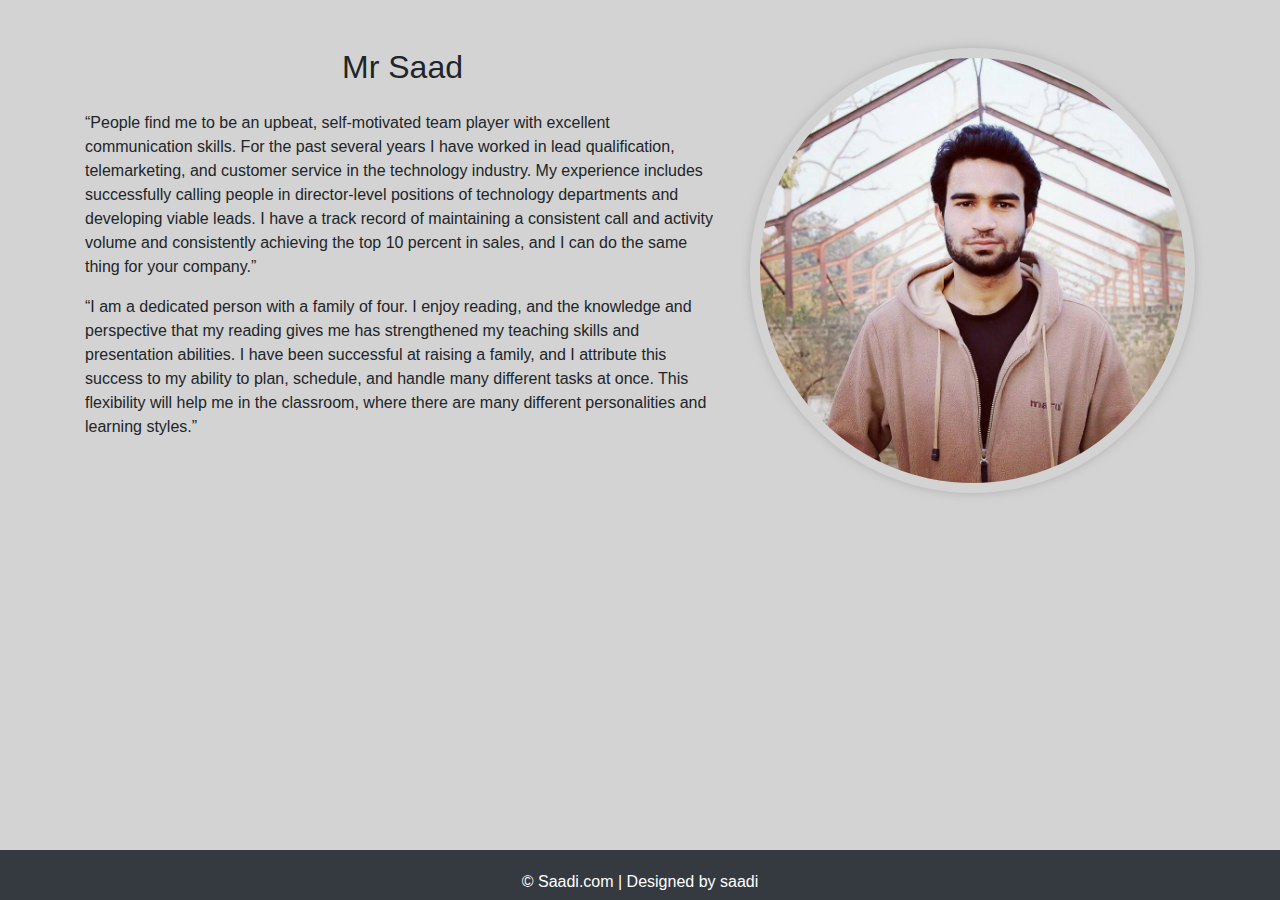
<file: about.html>
<!DOCTYPE html>
<html>
<head>
	<title>About us</title>
	<link rel="stylesheet" href="bootstrap.min.css">
	<style >
		body{
			/*height: 100%;*/
			display: flex;
			justify-content: center;
			background: lightgrey;
			align-items: center;
		}
		#aboutus h2{
			margin-bottom: 25px;
		}
		.img-wrap{width: 100%}
		.img-wrap img{width: 100%; padding: 10px; border-radius: 50%; box-shadow: 0 0 10px #9999}
		  .footer .footer-bottom{
      background: #343a40;
      color: #686868;
      height: 50px;
      width: 100%;
      text-align: center;
      position: absolute;
      bottom: 0px;
      left: 0px;
      padding-top: 20px; 
  }
  .footer .footer-bottom a{
    list-style: none;
    color: white;
  }
	</style>
</head>

<body>
<br><br><br>
	<section id='aboutus'>
		<div class="container">
			<div class="row">
				<div class="col-sm-7">
					<br><br>
					<h2 class="text-center">Mr Saad</h2>
						<p>“People find me to be an upbeat, self-motivated team player with excellent communication skills. For the past several years I have worked in lead qualification, telemarketing, and customer service in the technology industry. My experience includes successfully calling people in director-level positions of technology departments and developing viable leads. I have a track record of maintaining a consistent call and activity volume and consistently achieving the top 10 percent in sales, and I can do the same thing for your company.”</p>
						<p>“I am a dedicated person with a family of four. I enjoy reading, and the knowledge and perspective that my reading gives me has strengthened my teaching skills and presentation abilities. I have been successful at raising a family, and I attribute this success to my ability to plan, schedule, and handle many different tasks at once. This flexibility will help me in the classroom, where there are many different personalities and learning styles.”</p>
				</div>
				<div class="col-sm-5">
					<br><br>
					<div class="img-wrap">
						<img src="images/saad.jpg">
					</div>
				</div>
			</div>
		</div>





	</section>	
	  <div class="footer">

      <div class="footer-bottom"><a href="index.html">
      &copy; Saadi.com | Designed by saadi</a>
    </div>


</body>
</html>
</file>
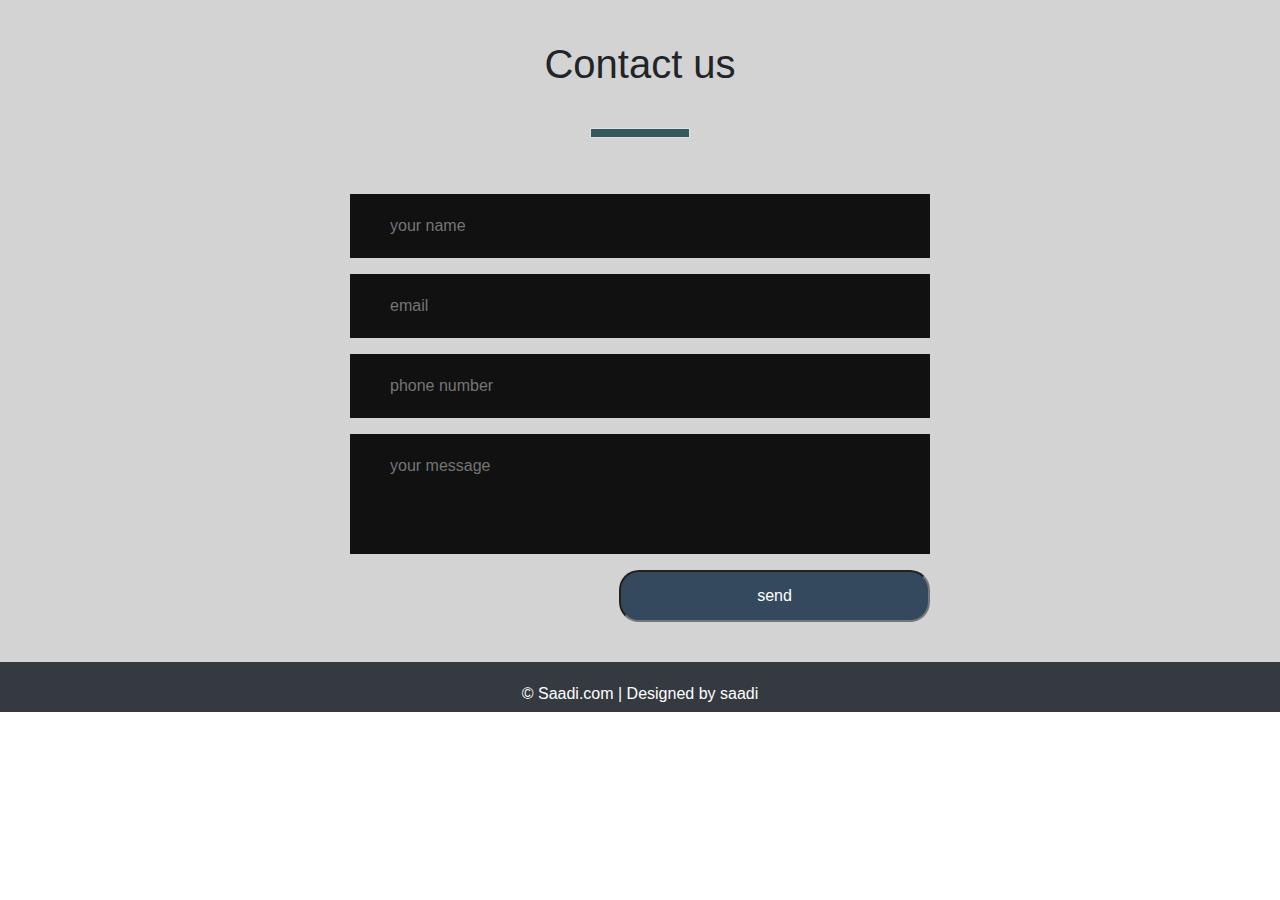
<file: contact.html>
<!DOCTYPE html>
<html>
<head>
	<title>Saad Website</title>
	<style>
		*{
			margin: 0;
			padding: 0;
			font-family: "montserrat",sans-serif;
		}
		.contact-section{
			background-image: url('images/pic8.jpg');
			background-size: cover;
			padding: 40px 0;	
			background: lightgrey;
		}
		.contact-section h1{
			text-align: center;
			color: #00000;

			}
		.border{
			width: 100px;
			height: 10px;
			background: #35595e;
			margin: 40px auto;

		}
		.contact-form{
			max-width: 600px;
			margin: auto;
			padding: 0 10px;
			overflow: hidden;
		}
		.contact-form-text{
			display: block;
			width: 100%;
			box-sizing: border-box;
			margin: 16px 0;
			border: 0;
			background: #111;
			padding: 20px 40px;
			outline: none;
			color: #ddd;
			transition: 0.5s;

		}
		.contact-form-text:hover{
			box-shadow: 0 0 10px 4px #34495e;
		}
		textarea.contact-form-text{
			resize: none;
			height: 120px;
		}
		.contact-form-btn{
			float:right;
			border: : 0;
			background: #34495e;
			color: #fff;
			padding: 12px 50px;
			border-radius: 20px;
			cursor: pointer;
			transition: 0.5;
			text-align: center;
		}
		.contact-form-btn:hover{
			background: #2980b9;
		}
			.footer 
	.footer-bottom{
		display: block;
      background: #343a40;
      color: #686868;
      height: 50px;
      width: 100%;
      text-align: center;
      position: relative;
      bottom: 0px;
      left: 0px;
      padding-top: 20px; 
  }
  	.footer 
	.footer-bottom a{
		color: white;
	}





	</style>
	<meta charset="utf-8">
  <meta name="viewport" content="width=device-width, initial-scale=1">
  <link rel="stylesheet" href="https://maxcdn.bootstrapcdn.com/bootstrap/4.3.1/css/bootstrap.min.css">
  

</head>
<body>


<div class="contact-section">
	
	<h1>Contact us</h1>
	<div class="border"></div>
	<form class="contact-form" action="contact.html" method="post">
		<input type="text" class="contact-form-text" placeholder="your name">
		<input type="text" class="contact-form-text" placeholder="email">
		<input type="text" class="contact-form-text" placeholder="phone number">
		<textarea class="contact-form-text" placeholder="your message"></textarea>
		<input type="input" class="contact-form-btn" value="send" >
		






	</form>












</div>

  <div class="footer">

      <div class="footer-bottom"><a href="index.html">
      &copy; Saadi.com | Designed by saadi</a>
    </div>



<script src="https://ajax.googleapis.com/ajax/libs/jquery/3.4.1/jquery.min.js"></script>
  	<script src="https://cdnjs.cloudflare.com/ajax/libs/popper.js/1.14.7/umd/popper.min.js"></script>
  	<script src="https://maxcdn.bootstrapcdn.com/bootstrap/4.3.1/js/bootstrap.min.js"></script>



</body>

</html>
</file>
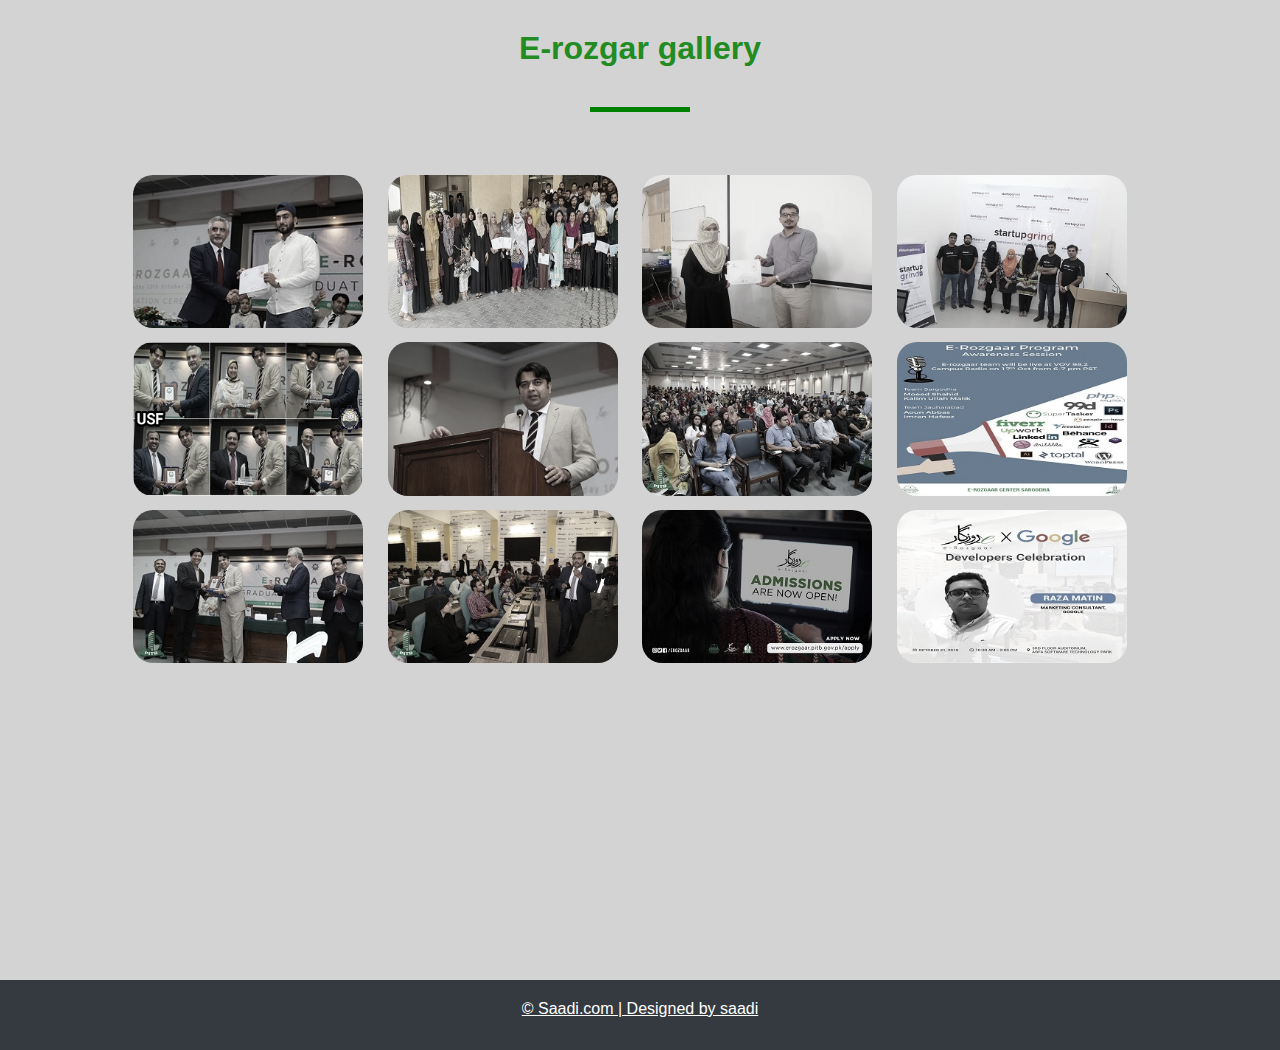
<file: gallery.html>
<!DOCTYPE html>
<html>
<head>
	<title>Gallery page</title>
	<link rel="stylesheet" type="text/css" href="lightbox.min.css">
	<script type="text/javascript" src="lightbox-plus-jquery.min.js"></script>
	<style >
		body{
			font-family: sans-serif;
			background: lightgrey;
		}
		h1{
			text-align: center;
			color: forestgreen;
			margin: 30px;
		}
		.gallery{
			padding-right: 10px;
			text-align: center;

		}
		.gallery img{
			width: 230px;
			padding: 5px;
			filter: grayscale(70%);
			border-radius: 25px;
			margin-right: 10px;
			 
		}
		.gallery img:hover{
			filter: none;
			transform: scale(1.1);
		}
		.footer{
			display: block;
			width: 100%;
		}

	.footer 
	.footer-bottom{
		display: block;
      background: #343a40;
      color: #686868;
      height: 50px;
      width: 100%;
      text-align: center;
      position: absolute;
      bottom: -150px;
      left: 0px;
      padding-top: 20px; 
  }
  	.footer 
	.footer-bottom a{
		color: white;
	}


	</style>

</head>
<body>

	<h1>E-rozgar gallery</h1>
	<div class="border" style="height: 5px; width: 100px; background:  green; margin: 40px auto;"></div>
	<br>
	<div class="gallery">
		<a href="images/uet1.jpg" data-lightbox="MYgallery" data-title="Uet-erozgar inogoration"><img src="images/uet1small.jpg"></a>
		<a href="images/uet2.jpg" data-lightbox="MYgallery" data-title="Uet-erozgar inogoration"><img src="images/uet2small.jpg"></a>
		<a href="images/uet3.jpg" data-lightbox="MYgallery" data-title="Uet-erozgar inogoration"><img src="images/uet3small.jpg"></a>
		<a href="images/uet6.jpg" data-lightbox="MYgallery" data-title="Uet-erozgar inogoration"><img src="images/uet6small.jpg"></a>
		<a href="images/uet7.jpg" data-lightbox="MYgallery" data-title="Uet-erozgar inogoration"><img src="images/uet7small.jpg"></a>
		<a href="images/uet8.jpg" data-lightbox="MYgallery" data-title="Uet-erozgar inogoration"><img src="images/uet8small.jpg"></a>
		<a href="images/uet9.jpg" data-lightbox="MYgallery" data-title="Uet-erozgar inogoration"><img src="images/uet9small.jpg"></a>
		<a href="images/uet10.jpg" data-lightbox="MYgallery" data-title="Uet-erozgar inogoration"><img src="images/uet10small.jpg"></a>
		<a href="images/uet11.jpg" data-lightbox="MYgallery" data-title="Uet-erozgar inogoration"><img src="images/uet11small.jpg"></a>
		<a href="images/uet12.jpg" data-lightbox="MYgallery" data-title="Uet-erozgar inogoration"><img src="images/uet12small.jpg"></a>
		<a href="images/uet4.jpg" data-lightbox="MYgallery" data-title="Uet-erozgar inogoration"><img src="images/uet4small.jpg"></a>
		<a href="images/uet5.jpg" data-lightbox="MYgallery" data-title="Uet-erozgar inogoration"><img src="images/uet5small.jpg"></a>
		

		

	</div>
<br><br><br><br>

  <div class="footer">

      <div class="footer-bottom"><a href="index.html">
      &copy; Saadi.com | Designed by saadi</a>
    </div>




  </div>




</body>




</html>
</file>
